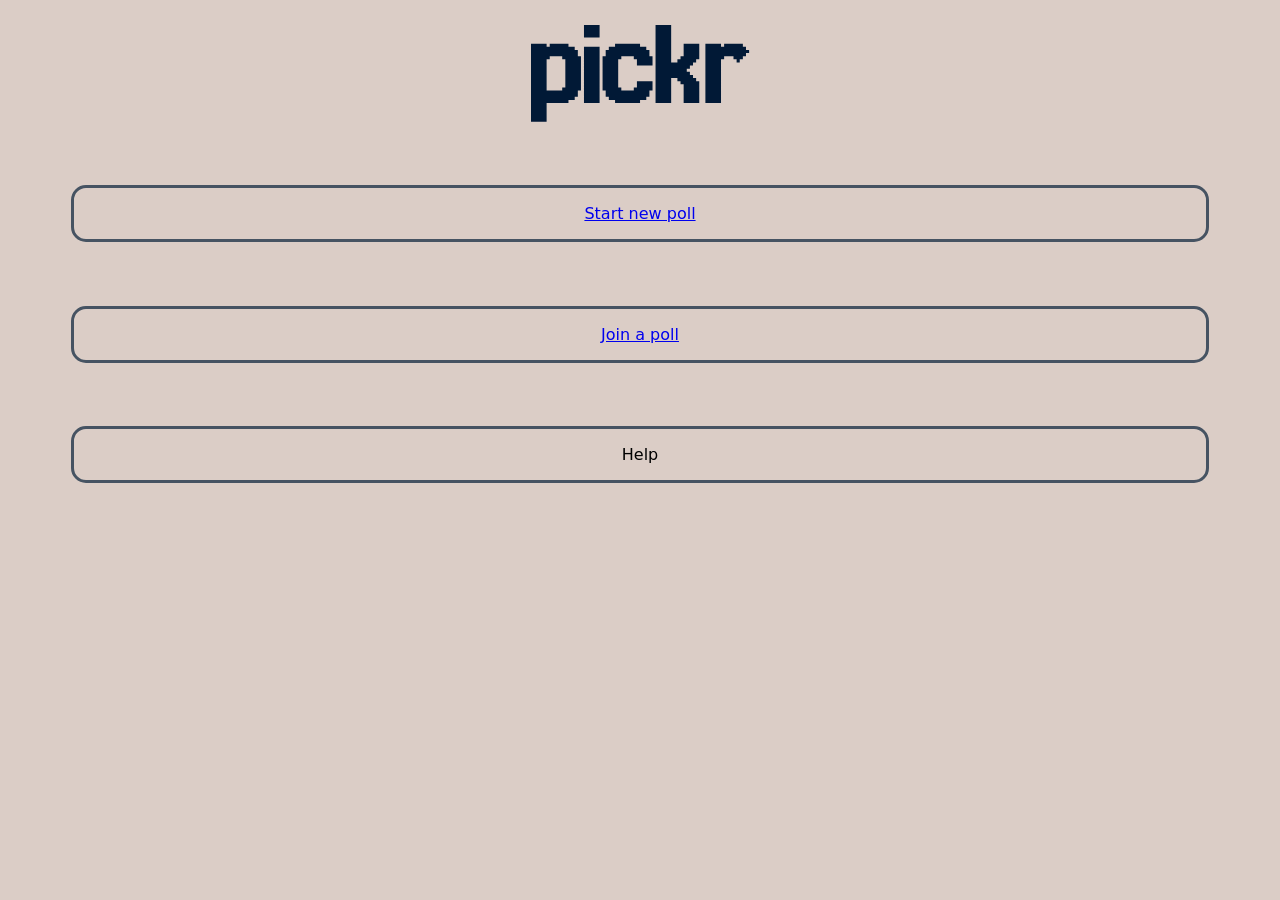
<file: home.html>
<!DOCTYPE html>
<html lang="de">
  	<head>
    	<meta charset="UTF-8"/>
    	<title>Umfrage-Tool</title>
		<link rel="stylesheet" href="umfrageToolStyle.css">
		<script src="script.js"></script>
  	</head>
  	
	<body>

    	
    	<main>
			
			<div id="Logo">
				<img src="Icons/pickrLogo.svg">
			</div>

				
			<!--Neue Umfrage Öffnen-->
			<div class="buttons">
				<p>
					<a href="umfrage gestartet.html">Start new poll</a>	
				</p>	
			</div>

			<!-- Umfrage beitreten-->
			<div class="buttons">
				<p>
					<a href="joinpoll.html">Join a poll</a>	
				</p>	
			</div>


			<div class="buttons">
				<p>Help</p>
			</div>

    	</main>

    		

  	</body>
</html>
</file>
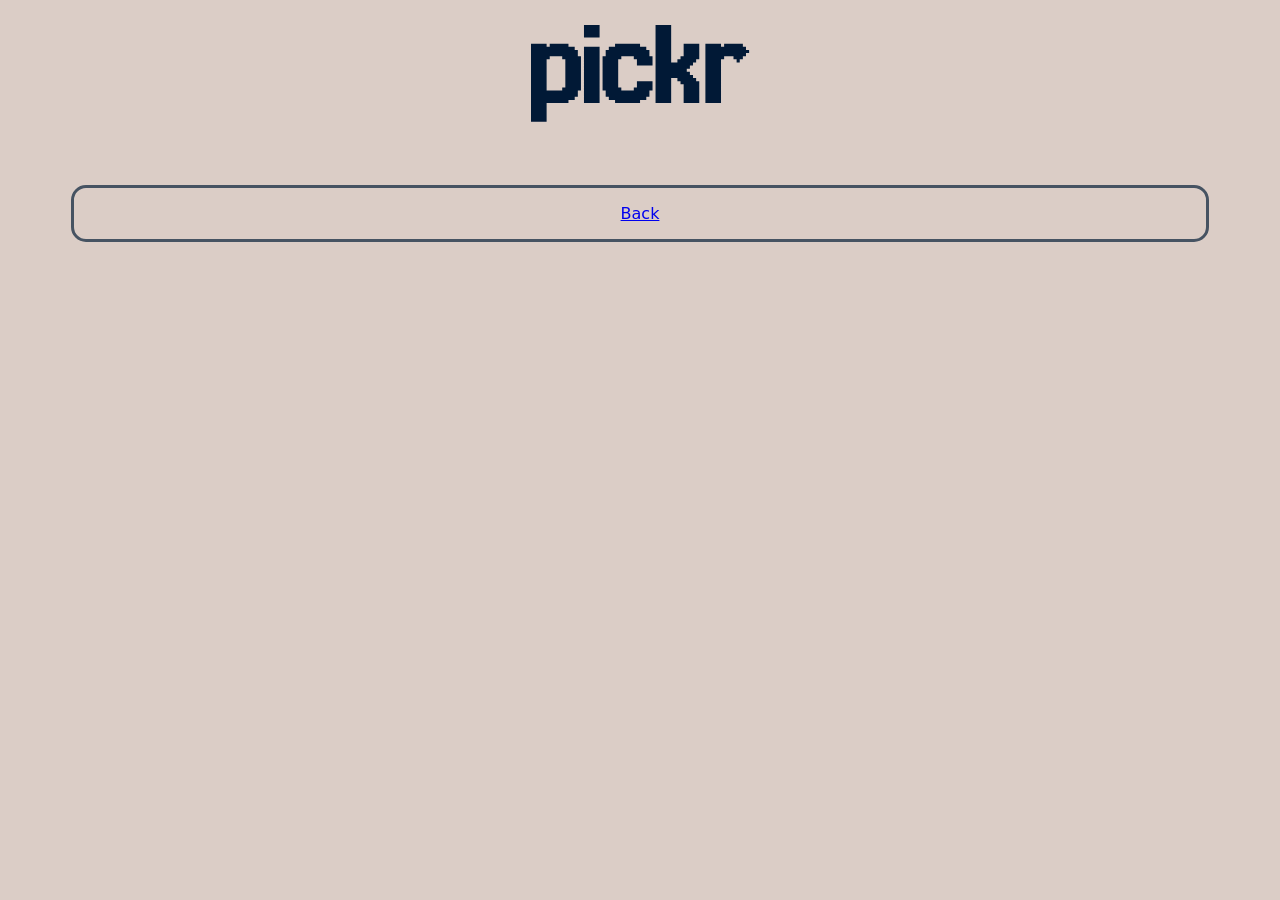
<file: joinpoll.html>
<!DOCTYPE html>
<html lang="de">
  	<head>
    	<meta charset="UTF-8"/>
    	<title>Umfrage-Tool</title>
		<link rel="stylesheet" href="umfrageToolStyle.css">
        <script src="script.js"></script>
  	</head>
    
	<body>

        <div id="Logo">
				<img src="Icons/pickrLogo.svg">
		</div>
        

        <div class="buttons">
			<p>
				<a href="home.html">Back</a>
			</p>
		</div>

  	</body>



</html>
</file>
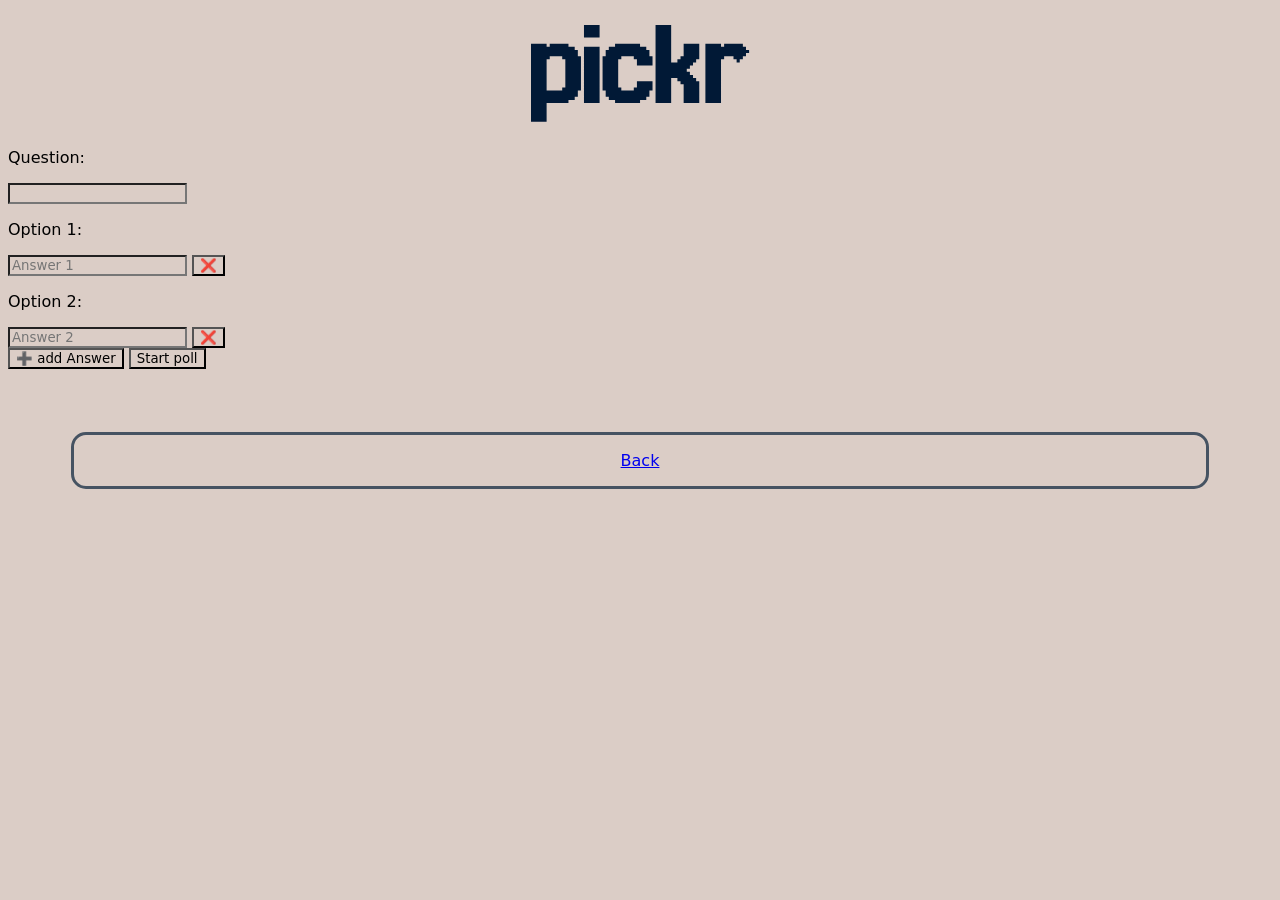
<file: umfrage gestartet.html>
<!DOCTYPE html>
<html lang="de">
  	<head>
    	<meta charset="UTF-8"/>
    	<title>UmfrageStart</title>
		<link rel="stylesheet" href="umfrageToolStyle.css">
		<script src="script.js"></script>
  	</head>

  	<body>
    	<main>
			<div id="Logo">
				<img src="Icons/pickrLogo.svg">
			</div>
				

			
			<form action="/create" method="post">
    
    			<div>
        			<p>Question:</p>
        			<input type="text" name="frage">
    			</div>
				
				<div >
    				<div id="answers">
        				<div class="option">
            			<p>Option 1:</p>
            			<input type="text" name="answer" placeholder="Answer 1">
            			<button type="button" onclick="removeAnswer(this)">❌</button>
        			</div>

        			<div id="answers">
            			<p>Option 2:</p>
            			<input type="text" name="answer" placeholder="Answer 2">
            			<button type="button" onclick="removeAnswer(this)">❌</button>
        			</div>
    			</div>	

    			<button type="button" onclick="addAnswer()"> ➕ add Answer</button>  

    			<button type="submit">
        			Start poll
    			</button>

			</form>


			<div class="buttons">
				<p>
					<a href="home.html">Back</a>
				</p>
			</div>
			
    	</main>

    		

  	</body>
</html>
</file>
<file: umfrageToolStyle.css>
* {
    font-family: system-ui, -apple-system, BlinkMacSystemFont, 'Segoe UI', Roboto, Oxygen, Ubuntu, Cantarell, 'Open Sans', 'Helvetica Neue', sans-serif;
    background-color: #DBCDC6;
}

#Logo {
    
    display: flex;
    justify-content: center;
    margin: 2%;
}

.buttons {
    border-style: solid;
    border-color: #465362;
    border-radius: 15px;
    
    margin: 5%;
    
    display: flex;
    justify-content: center;
    
    
}

#Question {
    display: flex;
    justify-content: center;
    flex-direction: column;
    margin: 5%;
}

#Option {
    display: flex;
    justify-content: center;
    flex-direction: column;
    margin: 5%;
}


#PlusIcon {
    size: 50%;
}
</file>
